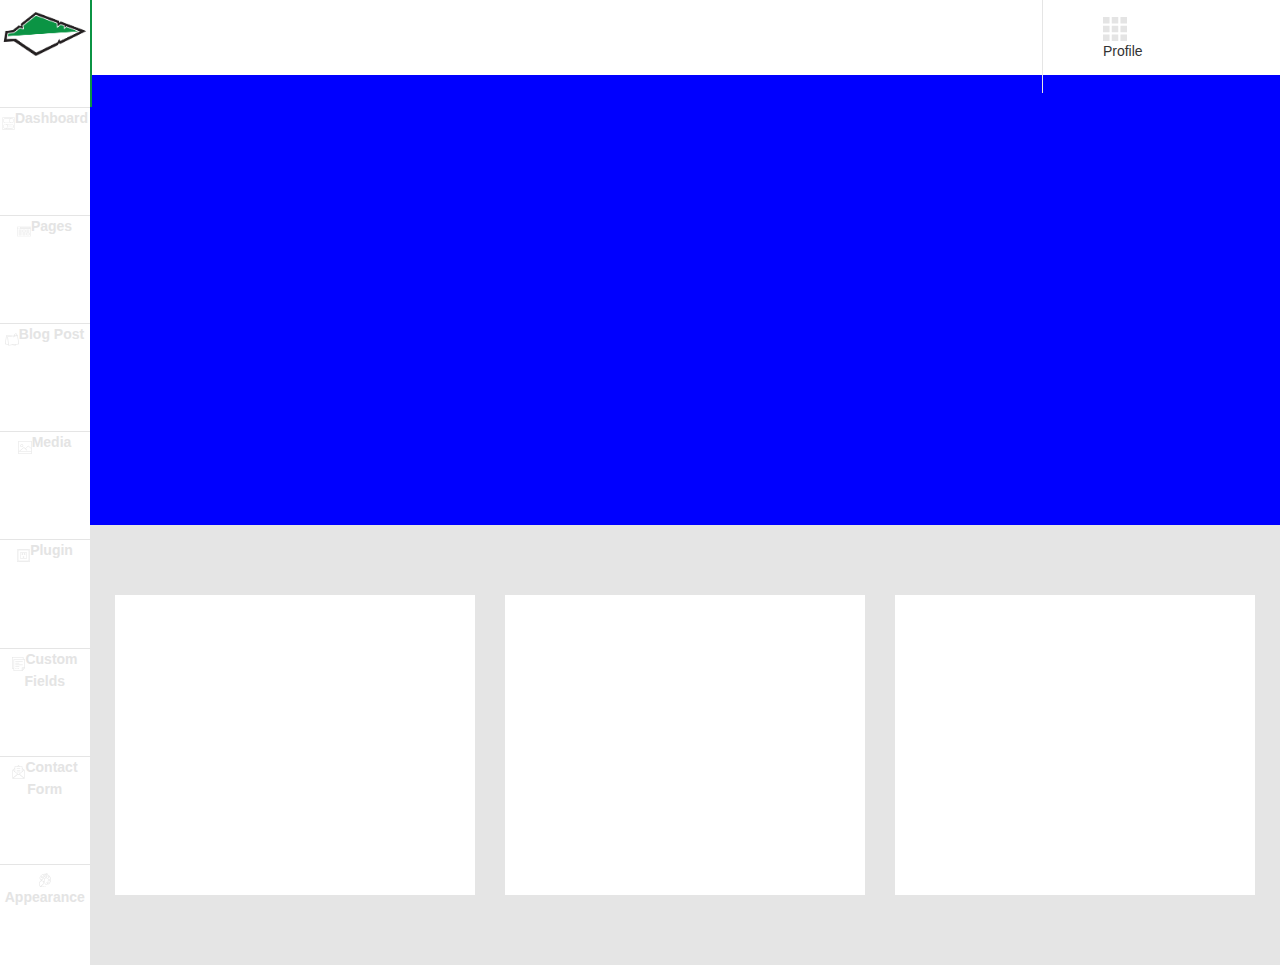
<file: Dashboard/index.html>
<!doctype html>

<html>
	<head>
		<title>Page Title</title>
		<meta charset="UTF-8">
		<meta name="viewport" content="initial-scale=1.0">
		<link href="style.css" rel="stylesheet" />
        <link href="https://maxcdn.bootstrapcdn.com/bootstrap/3.3.7/css/bootstrap.min.css" rel="stylesheet" integrity="sha384-BVYiiSIFeK1dGmJRAkycuHAHRg32OmUcww7on3RYdg4Va+PmSTsz/K68vbdEjh4u" crossorigin="anonymous">
    </head>

	<body>
        <div class="main-dash-container">
            <div class="dash-nav-container">
                <nav>
                    <li class="logo"><a href="#"><img src="img/abs%20(ARROW).png" /></a></li>
                    <li id="li-item" fill="#e4e4e4"><a href="#"><img src="img/icons/switch.svg"/><span>Dashboard</span></a></li>
                    <li id="li-item" ><a href="#"><img src="img/icons/browser.svg"/><span>Pages</span></a></li>
                    <li id="li-item" ><a href="#"><img src="img/icons/post-it.svg"/><span>Blog Post</span></a></li>
                    <li id="li-item" ><a href="#"><img src="img/icons/picture.svg"/><span>Media</span></a></li>
                    <li id="li-item" ><a href="#"><img src="img/icons/socket.svg"/><span>Plugin</span></a></li>
                    <li id="li-item" ><a href="#"><img src="img/icons/custom-fields.svg"/><span>Custom Fields</span></a></li>
                    <li id="li-item" ><a href="#"><img src="img/icons/email.svg"/><span>Contact Form</span></a></li>
                    <li id="li-item" ><a href="#"><img src="img/icons/palette.svg"/><span>Appearance</span></a></li>
                </nav>
            </div><!-- end of .dash-nav-container -->

            <div class="dash-contents-container">
                <div class="dash-header">
                   <div class="profile-container">
                       <!--<div class="user-profile">Profile</div>
                       <div class="switch"><img src="img/icons/switch.svg" /></div> -->
                       <ul>
                           <li><img src="img/icons/phone-keyboard.svg" /></li>
                           <li>Profile</li>
                       </ul>
                   </div><!-- end of .profile-container-->
                </div><!-- end of .dash-header -->
                <div class="analytics"></div><!-- end of .analytics -->
                <div class="social-block-container">
                    <div class="container">
                        <div class="row">
                            <div class="col-md-4 col-xs-12">
                                <div class="social-block"></div>
                            </div>
                            <div class="col-md-4 col-xs-12">
                                <div class="social-block"></div>
                            </div>
                            <div class="col-md-4 col-xs-12">
                                <div class="social-block"></div>
                            </div>
                        </div><!-- end of .row -->
                    </div><!-- end of .container -->
                </div><!-- end of .social-block-container -->
            </div><!-- end of .dash-content-container -->
            <div class="clearfix"></div>

        </div><!-- end of .main-dash-container -->
        <script src="http://code.jquery.com/jquery-3.3.1.min.js"
          integrity="sha256-FgpCb/KJQlLNfOu91ta32o/NMZxltwRo8QtmkMRdAu8="
          crossorigin="anonymous"></script>
        <script src="https://maxcdn.bootstrapcdn.com/bootstrap/3.3.7/js/bootstrap.min.js" integrity="sha384-Tc5IQib027qvyjSMfHjOMaLkfuWVxZxUPnCJA7l2mCWNIpG9mGCD8wGNIcPD7Txa" crossorigin="anonymous"></script>
	</body>
</html>
</file>
<file: Dashboard/style.css>
/*================================
**Colors
================================*/

/*===============================
Background: #ffffff; White

Dash Background: #e5e5e5; gray

Primary: #0b9444; Green

Nav Gray: #e4e4e4; light Gray
================================*/

body{
    margin: 0;
    padding: 0;
}

.main-dash-container{
    background-color: #e5e5e5;
}

.clearfix{
    clear: both;
}

/*================================
** Dash Nav
================================*/
.dash-nav-container{
    background-color: #ffffff;
    width: 7%;
    float: left;
    position: fixed;
}

nav li{
    list-style: none;
    /*padding: 5px 15px 0 15px;*/
    border-bottom: 1px solid #e5e5e5;

}
li.logo img{
    width: 100%;
}
nav li img{
    width: 15%;
    margin-top: 8px;
}

nav li a{
    display: block;
    height: 107.1px;
    text-align: center;
    color: #e4e4e4;
    text-decoration: none;
    text-transform: capitalize;
    font-weight: bold;
}

nav li a:hover{
    color: #0b9444;
    text-decoration: none;
    border-right: 2px solid #0b9444;
    margin-right: -2px;
    transition: .4s;
}

/* nav li a span {
    display: block;
    padding: 5px 0;
    text-decoration: none;

} */

nav li a img:hover #dashboard{
    fill: red;
}
nav li {
  display:inline-block;
}

.dash-nav-container {
  display:block;
}

/*================================
** Dash Contents
================================*/
.dash-contents-container{
    width: 93%;
    float: right;
}

.dash-header{
    width: 100%;
    height: 75px;
    background-color: #ffffff;
}

.user-profile{
    padding: 25px 100px;
    border-left: 1px solid #e5e5e5
}

.profile-container{
    float: right;
    width: 20%;
}

.profile-container ul{
    padding: 17px 0
}

.profile-container ul li {
    display: inline;
    padding: 34px 60px;
    border-left: 1px solid #e5e5e5;
}

.profile-container img {
    width: 10%;
}

.switch{

}

.switch img{
    width: 70%;
}

.analytics{
    height: 50vh;
    background-color: blue;
}

.social-block-container{
    margin: 70px 0;
}

.social-block{
    width: 100%;
    height: 300px;;
    background-color: #ffffff;
}

.dash-footer{
    background-color: black;
    color: #ffffff;
    text-align: center;
    padding: 10px
}
/*Tablet Styles*/
@media screen and (min-width : 504px) and (max-width : 1024px){
    .dash-nav-container{
        width: 20%;
        position: absolute;
        z-index: 1;
    }

    li.logo img{
        width: 65%;
        margin:15px 0;
    }

    nav li img{
        width: 30%;
        margin-top: 13px;
    }

    .dash-contents-container {
        width: 100%;
    }

    .dash-header{
        width: 100%;
        height: 107px;
        background-color: #ffffff;
    }

    .profile-container {
        float: right;
        width: 45%;
    }

    .profile-container ul {
        padding: 28px 0;
    }

    .profile-container ul li {
        display: inline;
        padding: 50px 60px;
        border-left: 1px solid #e5e5e5;
    }

    .social-block-container {
        margin: 60px 0;
    }

    .social-block {
        width: 100%;
        height: 300px;
        background-color: #ffffff;
        margin: 15px auto;
    }
}

/*Smart Phone Styles*/
@media screen and (min-width : 320px) and (max-width : 502px){
    .dash-nav-container{
        width: 50%;
        position: absolute;
        z-index: 1;
        overflow: hidden;
        height: 100vh;
        display: none;
    }

    .dash-nav-container nav{
        overflow-y: scroll;
    }

    li.logo img{
        width: 80%;
        margin:0;
    }

    nav li img{
        width: 30%;
        margin-top: 13px;
    }



    .dash-contents-container {
        width: 100%;
    }

    .dash-header{
        width: 100%;
        height: 107px;
        background-color: #ffffff;
    }

    .profile-container {
        width: 100%;
    }

    .profile-container ul {
        padding: 35px 0;
    }

    .profile-container ul li {
        display: inline;
        padding: 49px 60px;
        border-left: 1px solid #e5e5e5;
    }

    .social-block-container {
        margin: 40px 0;
    }

    .social-block {
        width: 100%;
        height: 300px;
        background-color: #ffffff;
        margin: 15px auto;
    }
}
</file>
